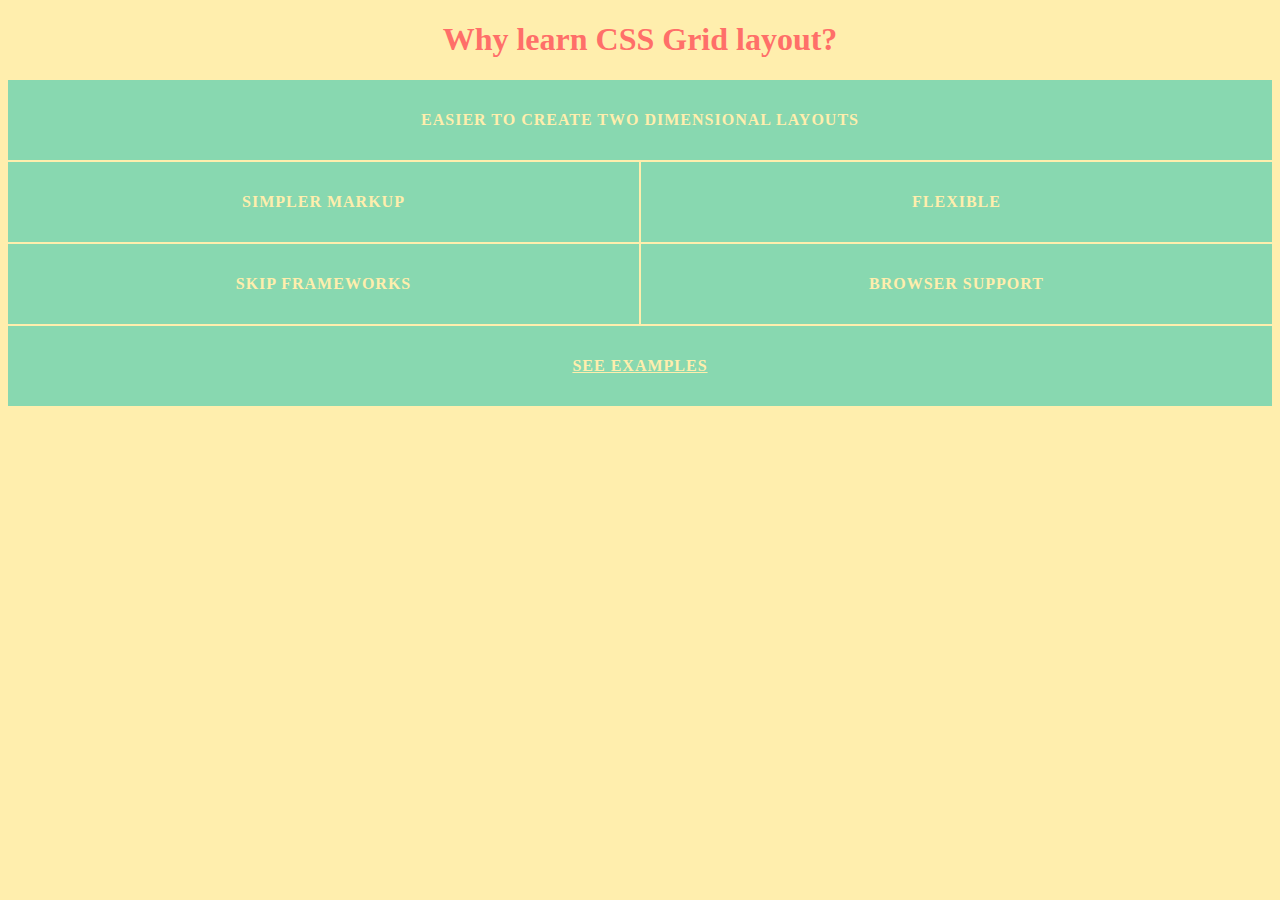
<file: index.html>
<!DOCTYPE html>
<html lang="en">
  <head>
    <meta charset="UTF-8" />
    <meta name="viewport" content="width=device-width, initial-scale=1.0" />
    <title>CSS GRID EXAMPLE</title>
    <!--------CSS-------->
    <link rel="stylesheet" href="index.css" />
  </head>
  <body>
    <h1>Why learn CSS Grid layout?</h1>
    <ul class="list">
      <li>EASIER TO CREATE TWO DIMENSIONAL LAYOUTS</li>
      <li>SIMPLER MARKUP</li>
      <li>FLEXIBLE</li>
      <li>SKIP FRAMEWORKS</li>
      <li>BROWSER SUPPORT</li>
      <li><a href="examples.html">SEE EXAMPLES</a></li>
    </ul>
  </body>
</html>
</file>
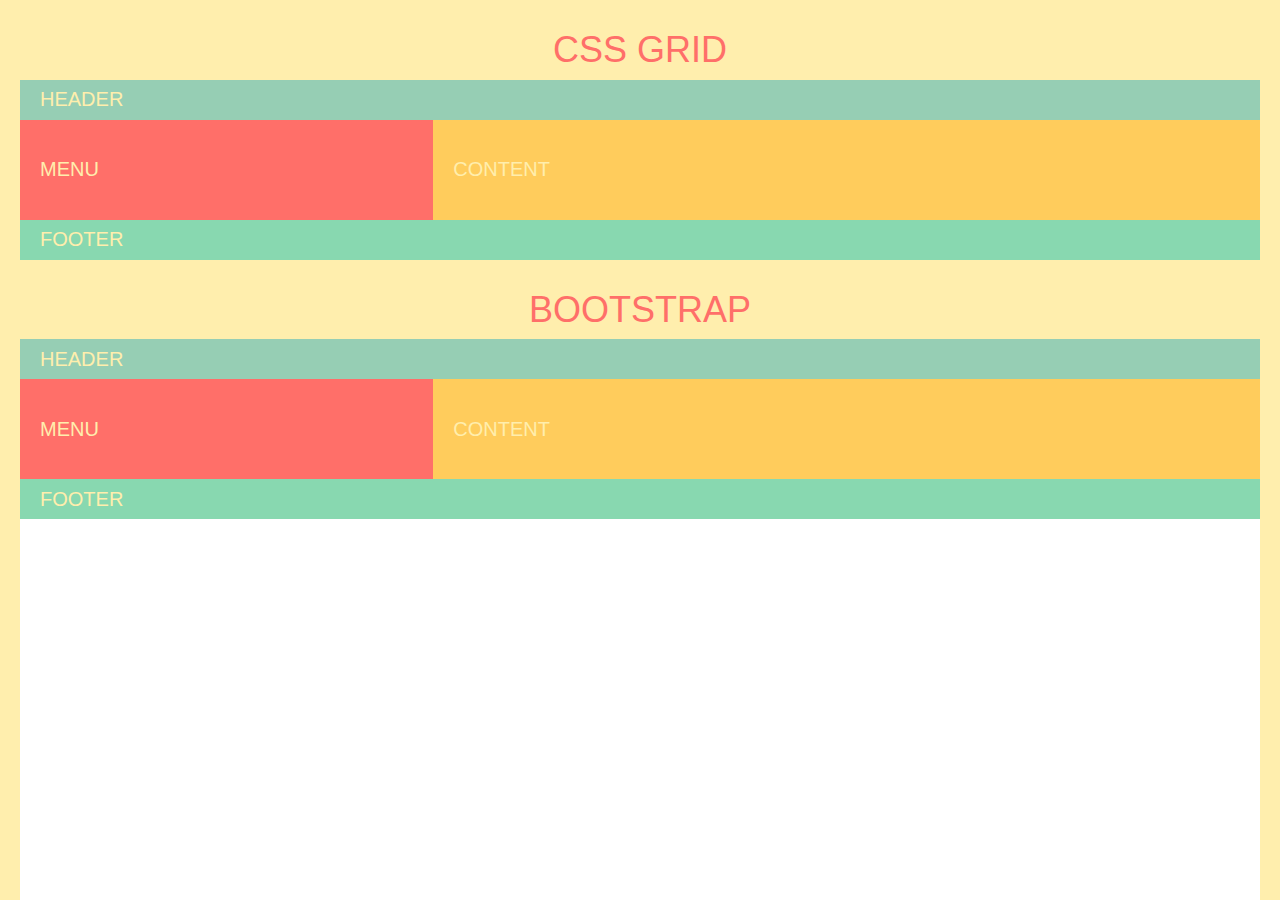
<file: examples.html>
<html>
  <head>
    <link rel="stylesheet" href="basic.css" />
    <link rel="stylesheet" href="examples.css" />
    <link
      rel="stylesheet"
      href="https://maxcdn.bootstrapcdn.com/bootstrap/3.3.7/css/bootstrap.min.css"
    />
    <script src="https://ajax.googleapis.com/ajax/libs/jquery/3.2.1/jquery.min.js"></script>
    <script src="https://maxcdn.bootstrapcdn.com/bootstrap/3.3.7/js/bootstrap.min.js"></script>
  </head>
  <body>
    <!-- CSS Grid -->
    <h1 class="title">CSS GRID</h1>
    <div class="wrapper">
      <div class="header">HEADER</div>
      <div class="menu">MENU</div>
      <div class="content">CONTENT</div>
      <div class="footer">FOOTER</div>
    </div>

    <!-- Bootstrap -->
    <h1 class="title">BOOTSTRAP</h1>
    <div class="row">
      <div class="col-xs-12 header">
        HEADER
      </div>
    </div>
    <div class="row">
      <div class="col-xs-4 menu">
        MENU
      </div>
      <div class="col-xs-8 content">
        CONTENT
      </div>
    </div>
    <div class="row">
      <div class="col-xs-12 footer">
        FOOTER
      </div>
    </div>
  </body>
</html>
</file>
<file: index.css>
h1 {
  color: #ff6f69;
  text-align: center;
}

ul {
  list-style-type: none;
  padding-left: 0;
}

.list {
  padding-left: 0;
  display: grid;
  grid-gap: 2px;
  grid-template-columns: 1fr 1fr;
  grid-auto-rows: 80px;
}

.list :nth-child(1) {
  grid-column: 1 / span 2;
}
.list :nth-child(6) {
  grid-column: 1 / span 2;
}

.list li:hover {
  background-color: #ff6f69;
}

a {
  color: #ffeead;
}

.list li {
  background-color: #88d8b0;
  display: flex;
  align-items: center;
  justify-content: center;
  color: #ffeead;
  font-weight: 800;
  letter-spacing: 1px;
}

html,
body {
  background: #ffeead;
}
</file>
<file: basic.css>
.header {
  background-color: #96ceb4;
}
.menu {
  background-color: #ff6f69;
}
.content {
  background-color: #ffcc5c;
}
.footer {
  background-color: #88d8b0;
}
.title {
  color: #ff6f69;
  background-color: #ffeead;
  text-align: center;
  padding: 30px 0 10px;
  margin: 0px;
}

.wrapper > div {
  padding-left: 20px;
  color: #ffeead;
  display: flex;
  align-items: center;
  font-size: 20px;
}
.row > div {
  padding-left: 20px;
  color: #ffeead;
  display: flex;
  align-items: center;
  font-size: 20px;
}
.row > .content {
  height: 100px;
}
.row > .menu {
  height: 100px;
}
html {
  padding: 0 10px;
  margin: 0 10px;
}
body > .row {
  margin: 0px;
}
.row > .header {
  height: 40px;
}
.row > .footer {
  height: 40px;
}

html,
body {
  background: #ffeead;
}
</file>
<file: examples.css>
.wrapper {
  display: grid;
  grid-template-columns: repeat(12, 1fr);
  grid-template-rows: 40px 100px 40px;
}
.header {
  grid-column: span 12;
}
.menu {
  grid-column: span 4;
}
.content {
  grid-column: span 8;
}
.footer {
  grid-column: span 12;
}

@media  and (max-width: 480px) {
  .header {
    grid-column: span 6;
  }
  .menu {
    grid-row: 1;
    grid-column: span 6;
  }
  .content {
    grid-column: span 12;
  }
}
</file>
